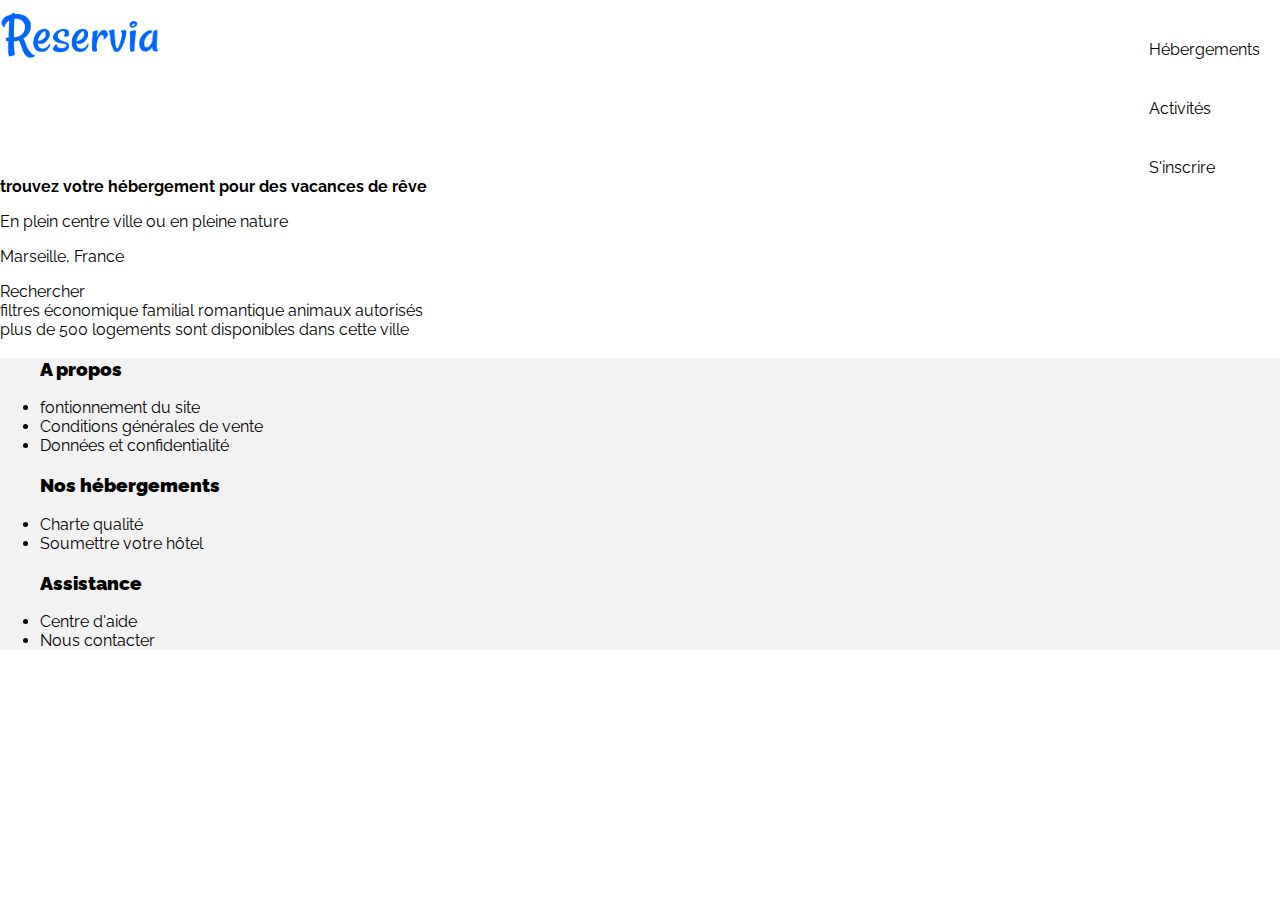
<file: projet_02.html>
<!DOCTYPE html>
<html>
    <head>
        <meta charset="utf-8" />
        <link rel="preconnect" href="https://fonts.gstatic.com">
        <link href="https://fonts.googleapis.com/css2?family=Raleway&display=swap" rel="stylesheet">
        <link rel="stylesheet" href="projet_02.css" />
        <title>Réservia voyage</title>
    </head>
    
    <body>
        
            <header>
                
                <div id="logo_titre-principale">

                        <img src="images/logo/Reservia@3x.png" alt="logo" />
                    

                   
                </div>
                    <nav id="en-haut-à-droite" > 
                        <div class="element">Hébergements</div>
                        <div class="element">Activités</div>
                        <div class="element">S'inscrire</div>
                    </nav>
                
                
            </header>
                 <strong class="nini">trouvez votre hébergement pour des vacances de rêve</strong><br />
                    <p>En plein centre ville ou en pleine nature</p>
                    <P id="logo_geolocalisation"> Marseille, France </P>
                    <a>Rechercher</a>

                <nav class="dortlu"> filtres
                économique
                familial
                romantique
                animaux autorisés
                </nav> 
            <section>
                <div id=logo_information>
                    plus de 500 logements sont disponibles dans cette ville
                </div>
            </section>
            
            <footer>
            <div id=liste-colonne>
                <ul class=titre-bas-liste> 
                    <h3><strong>A propos</h3></strong>
                    <li>fontionnement du site</li>
                    <li>Conditions générales de vente</li>
                    <li>Données et confidentialité</li>
                </ul>
                <ul class=titre-bas-liste> 
                    <h3><strong> Nos hébergements</strong></h3>
                    <li>Charte qualité</li>
                    <li>Soumettre votre hôtel</li>
                </ul>
                <ul class=titre-bas-liste>
                    <h3><strong>Assistance</strong></h3>
                    <li>Centre d'aide</li>
                    <li> Nous contacter</li>
                    </div>
                </ul>
               
                        </ul>
                        <ul>
                        </ul>
                    </div>
                </div>

            </footer>

    </body>
</html>
</file>
<file: projet_02.css>
body
{
	font-family: 'Raleway', sans-serif;
	margin: 0;
}
.page{
	padding: 0 2rem;
	/* background-color: lime; */
}

/* header */
header{
	display:flex;
	justify-content: space-between;
	flex-direction: row;
}

#logo-titre-principale{
	display: flex;
} 

header img 
{
	/* border: 5px solid darkmagenta; */
	width: 160px;
	height: 70px;
}

#conteneur-nav{
	display:flex;
	flex-direction:row; 
	flex-wrap: wrap;
	justify-content: space-around;
	text-align: center;
}

.logo-titre-principale__only-responsive-sinscrire{
	display: none;
}
.element{	
	list-style-type: none;
	padding: 40px 20px 0px;
	text-decoration:none;
}

.conteneur-nav__hebergement{
	color:#0065FC;
	border-top:4px solid #0065FC;
	order: 1;
	padding-top: 37px!important;
}
.conteneur-nav__activites
{
	/* activités */
	color:black;
	order: 2;
}
.conteneur-nav__sinscrire
{
	/* s'inscrire */
	color:#0065FC;
	font-weight: 700;
	order: 3;
}

/* fin header */

/* petite section */

.mini-section__geolocalisation-recherche {
	display: flex;
	margin-bottom: 1em;
}
.mini-section__icone-geolocalisation{
	background-color: #F2F2F2;
	margin: 10px 0px;
	padding: 5px 10px;
	border-radius: 10px 0 0 10px;
	border: #F2F2F2 8px solid;
	
}
.mini-section__ville{
	margin: 10px 0px;
	padding: 5px 20px;
	border-top: 2px #F2F2F2 solid;
	border-bottom: 2px #F2F2F2 solid;
	font-weight: 700;

}
a{
	text-decoration: none;
	color: black;
}

input {
	outline:none;
	border-style: none;
	font-size: 1.01em;
	font-weight: bold;
	line-height: 30px;
   }
/* appliquer rechercher que pour le desktop */
.mini-section__rechecher{
	margin: 10px 0px;
	padding: 5px 20px;
	background-color: #0065FC;
	border-radius: 0px 10px 10px 0;
	line-height: 33px;
	font-weight: 700;
}
.rechercher-color{color: white;}
/* appliquer search que pour le responsive */
.search{
	position: relative;
	right: 20px;
	margin: 10px 0px;
	padding: 5px 10px;
	background-color: #0065FC;
	color: white;
	border-radius: 17px;
	border: #0065FC 8px solid;
	display: none;
	
} 

/* filtres */
/* block-filtre */
.circle{
	background-color: #DEEBFF;
	margin: 0px 12px 0 0;
	padding: 1em;
	position: relative;
	right: 10px;
	border-radius: 50px;
}
.filtre__lien{
	display: flex;
	position: relative;
	min-height: 3em;
	margin-bottom: 1em;
}
.filtre__lien__fusion{
	position: absolute;
	left: 0;
	right: auto;
}


.filtre__lien__texte{
	/* font-size: 1.5em; */
	margin: 0px 10px 0px 10px;
	padding: 0px 25px 0 45px;
	border-radius: 70px 80px  80px 70px;
	
	font-weight: 700;
	border-top: 4px #f2f2f2 solid;
	border-bottom: 4px #F2F2F2 solid;
	border-right: 4px  #f2f2f2 solid;
	
	display: flex;
	align-items: center;
} 

.filtre__lien__texte:hover{
	border: #0065FC solid 1px;
	transform: scale(1.1);
	/* background-color: #F2F2F2; */
	color: #0065FC;
	box-shadow: 0 0 0.2em  black;
}
.block-filtre__filtres__lien:hover:nth-child(1){
	border: none;
	transform: none;
	
}

.filtre__main{
	font-weight: 700;
	border: none;
	margin: 0 3em 0 0;
	line-height: 3em;
}

.filtre
{
	display: flex;
	flex-direction: row;
	flex-wrap: wrap;
}
/* end block-filtres */
.fa-info{
	border: 3px solid #F2F2F2;
	padding: 9px;
	border-radius: 360%;
	margin-right: 1em;
}
.logo-information{
	margin-left: 10px;
}


/* fin filtres */

.container-hebergement-populaires{
	display: flex;
}
.hebergement
{
	/* border: green dashed 4px; */
	display: flex;
	flex-direction: row;
	flex-wrap: wrap;
	background-color: #F2F2F2;
	margin:  20px 34px 20px 0;
	justify-content: space-evenly;
	/* overflow: hidden; */
}


.bold
{
	font-weight: 700;
}

.hebergement__cadre{
		border-radius: 23px;
		padding: 8px;
		margin: 15px 0px;
		box-shadow: black 0 0 10px -4px;
		line-height: 0.3em;
		
}

.hebergement__cadre__img{
	height: 20vh;
	width: 40vw;


	min-height: 150px;
	max-height: 225px;
	min-width: 300px;
	max-width: 450px;

	background-position: center;
	background-size: cover;
	border-radius: 23px  23px 0 0;
	background-repeat: no-repeat;
}

.hebergement__cadre__img-1{
	background-image: url("images/hebergements/4_small/marcus-loke-WQJvWU_HZFo-unsplash.jpg");
}
.hebergement__cadre__img-2{
	background-image:url("images/hebergements/4_small/fred-kleber-gTbaxaVLvsg-unsplash.jpg" )
}
.hebergement__cadre__img-3{
	background-image: url("images/hebergements/4_small/reisetopia-B8WIgxA_PFU-unsplash.jpg");
}
.hebergement__cadre__img-4{
	background-image: url("images/hebergements/4_small/annie-spratt-Eg1qcIitAuA-unsplash.jpg");
}
.hebergement__cadre__img-5{
	background-image: url("images/hebergements/4_small/nicate-lee-kT-ZyaiwBe0-unsplash.jpg");
}
.hebergement__cadre__img-6{
	background-image: url("images/hebergements/4_small/febrian-zakaria-M6S1WvfW68A-unsplash.jpg");
}


.presentation-hebergement-populaire
{
	/* color: darkorchid; */
	padding: 2rem;
	border-radius: 45px;
}
.les-plus-populaires__titre{
	display: flex;
	align-items: center;
}
.fa-chart-line{
	font-size: 1.8rem;
}

.populaires
{
	/* border:  green dashed 4px; */
	background-color: #F2F2F2;
	margin:  20px 0px 20px 0;
	min-width: 500px;
	width: 20vw;
}

.les-plus-populaires-img{
	min-width: 200px;
}
aside .les-plus-populaires-img
{
	/* border: sienna 5px dashed; */


	/* width: 800px; */
	/* min-width: 200px; */

	border-radius: 23px;
	background-color: white;
	box-shadow: black 0 0 10px -4px;
	 
	height: auto;
	min-width: 384px;
	overflow: hidden;
	margin:2rem 0
}
.titre-img
{
	margin-top: 21px;
}

aside .les-plus-populaires-img__dimension-image{
	/* border: 24px solid khaki; */
	height: 200px;
	width: 200px;
	border-radius: 23px 0 0 23px;
}

 .fas
{
	color:#0065FC;
	/* border: turquoise solid 3px; */
}

.fa-child:before{
	margin: 0 1.6px;
}
.fa-info:before {
	margin: 5px;
}

/* couleur des icon */
 .icon-black  
{
	color : black;
	background-color: #F2F2F2;
}
.icon-gray
{color: #F2F2F2;}
.icon-white
{color: white;}



/* Activites */

.activites{
	display: flex;
	justify-content: space-evenly;
	flex-wrap: wrap;
	align-items: center;
}
.activites h2{width: 100%;}

.activites__cadre{
	height: fit-content;
	margin: 20px 20px 40px 0px;
	box-shadow: black 0 0 10px -4px;
	border-radius: 23px ;
	
}

.activites__cadre__img{
	width: 18vw;
	min-width: 330px ;
	background-position: center;
	background-size: cover;
	border-radius: 23px  23px 0 0;
	background-repeat: no-repeat;

}

.populaires__cadre__img{
	background-position: center;
	background-size: cover;
	border-radius: 23px  0 0 23px ;
	background-repeat: no-repeat;
	height: 200px;
	width: 200px;
	min-width: 200px;
}
.aga{
	display: flex;
	flex-direction: column;
	justify-content: space-between;
	line-height: 0.5em;
	padding: 0 0 0 1em;
} 

.learn{
	line-height: 1em;
}


.populaires__cadre__img-1{
	background-image: url("images/hebergements/4_small/emile-guillemot-Bj_rcSC5XfE-unsplash.jpg");
}

.populaires__cadre__img-2{
	background-image: url("images/hebergements/4_small/aw-creative-VGs8z60yT2c-unsplash.jpg");
}
.populaires__cadre__img-3{
	background-image: url("images/hebergements/1_xlarge/febrian-zakaria-sjvU0THccQA-unsplash.jpg");
}

.populaires__cadre{
	display: flex;
	border-radius: 23px;
	background-color: white;
	box-shadow: black 0 0 10px -4px;
	height: auto;
	overflow: hidden;
	margin:2rem 0;
	padding: 0.4em;
}

.activites__cadre__img-1{
	height: 468px;
	background-image: url("images/activites/4_small/vieux-port.jpg"); 

}

.activites__cadre__img-2 {
	height: 240px;
	background-image: url("images/activites/4_small/paul-hermann-QFTrLdQIRhI-unsplash.jpg");

}

.activites__cadre__img-3 {
	height: 140px;
	background-image: url("images/activites/4_small/iles-du-frioul.jpg");
	
}

.activites__cadre__img-4 {
	height: 468px;
	background-image: url("images/activites/4_small/bitcoin.jpg");
}

.activites__cadre__img-5 {
	height: 190px;
	background-image: url("images/activites/4_small/recep-ivedik.jpg");
	
}

.activites__cadre__img-6 {
	height: 190px;
	background-image: url("images/activites/4_small/naomi.jpg");
	
}

.activites__cadre__description {
	/* border: darkred 5px solid; */
	margin: 0 10px  ;
	line-height: 3rem;
	font-weight: bold;
}



/* fin Activites */
/* footer */
footer
{
	background-color: #F2F2F2;

}

footer #container
{
	display: flex;
	flex-direction: row;
	margin: 40px 0 0;
	padding: 25px ;
	color: black;

}

footer .container__items
{
	padding-left: 0;
	width: 33%;
	list-style: none;
	line-height: 2em;
	padding: 1em 0;
	
}

.hebergement-afficher-plus
{
	
	font-weight:bold ;
	margin: 20px 0 0 20px;
	width: 100%;
	font-size: 1.3em;
}

 .title-on-top 
{
	width: 100%;
	font-weight: bold;
	margin: 0 0 20px 20px;
}

footer li:first-child 
	{
		color:black;
		font-weight: bold;
		padding-bottom: 12px;
		font-size: 1.3em;
		width: 100%;
		
	}

/* fin footer */


* {box-sizing: border-box;}

/* tablette */
@media all and (max-width: 1400px) and (min-width:800px){

	.presentation-hebergement-populaire{
		padding-left: 0;
		padding-right: 0;
	}
	.fa-chart-line:before{
		padding-right: 4rem;
	}
	
	.populaires__cadre__img{
		min-width: 40%;
		width: 40%;
	}


	.container-hebergement-populaires{
		flex-direction:column-reverse;
	}

	.populaires{
		display: flex;
		flex-wrap: wrap;
		justify-content: space-evenly;
		width: 100%;
		min-width: unset;
	}
	.les-plus-populaires__titre{
		width: 100%;
	}
	.populaires__cadre{
		width: 30%;
		margin: 0 1%;
	}

	.quatrieme-colonne{
		display: flex;
	}
	.hebergement{
		margin-right: 0;
	}
}


/* phone */
@media all and (max-width: 800px)
{


	
	.mini-section__ville{
		width: 17em;
		min-width: 10em;
		padding-left: 0;
		text-align: center;
	}

	.container-hebergement-populaires{
		display: flex;
		flex-direction:column-reverse;
		}
	
	.hebergement__cadre__img{
		width: 100%;
		max-width: unset;
		min-width: unset
	}
	.hebergement__cadre{
		min-width: unset;
		width: 100%;
	}

	.title-on-top,
	.hebergement-afficher-plus{
		width: 90%;
	}
	

	.page{
		margin: 0;
		padding: unset;
	}
	/* mini section */
	.filtre__main{
		width: 100%;
	}

	.mini-section{
		padding: 2rem;
	}
	.mini-section__rechecher{
		display: none;
	}
	.search{
		display:unset;
	}
	
	.populaires {
	border-radius: unset;
	padding: 2rem;
	margin: 0rem;
	width: 100%;
	min-width: unset;
	}
	.populaires__cadre__img{
		min-width: unset;
	}



/* header responsive */

	header{
		display: unset;
	}
	.conteneur-nav__hebergement
	{
		border-top:unset ;
		padding-bottom: 40px;
		border-bottom: #0065FC 3px solid;
		width: 50%;
		padding-left: unset;
		padding-right:unset;
		padding-bottom: 20px;
		/* box-shadow: 0px 04px 65px  */
	}
	.conteneur-nav__activites
	{
		padding-bottom: 40px;
		border-bottom: #F2F2F2 3px solid;
		width: 50%;
		padding-left: unset;
		padding-right: unset;
		padding-bottom: 20px;
	}

	.conteneur-nav__sinscrire
	{
		display:none;
	}

	a.logo-titre-principale__only-responsive-sinscrire{
		display: unset;
		color:  #0065FC;
		align-items: center;
		font-weight:700;
		padding-right: 1.4em;
			
	}
	#logo-titre-principale{
		display: flex;
		align-self: flex-end;
		justify-content: space-between;
		align-items: center;
	}

	

	.hebergement__cadre{
		margin-left: 0;
		margin-right: 0;
	}
	.hebergement,
	.activites {
	justify-content: space-evenly;
	background-color: white;
	margin: 0;
	padding: 1.3em;
	}

	.hebergement-a-marseille--dimension-image,
	.activites__cadre__img{
	width: 80vw;
	height: 195px; 
	max-width: unset;
	}

	.activites__cadre__img{
		min-width: 0;
	}

/* activites responsive */



.activites__cadre{
	margin: 0 0 2em 0;
}


	.activites h2{
	width: 80vw;
	}

	footer #container
	{
		display: flex;
		flex-direction: column;
		color: black;
		/* border: 20px dotted brown; */
		display: flex;
		flex-wrap: wrap;
		justify-content: flex-end;
		padding: 2rem;
	}

	
	footer .container__items{
		width:unset;
		margin: 0;
	}
	
	.items__list
	{
		padding:2px;
		list-style-type: none;
		width: 100%;
	}



}
</file>
